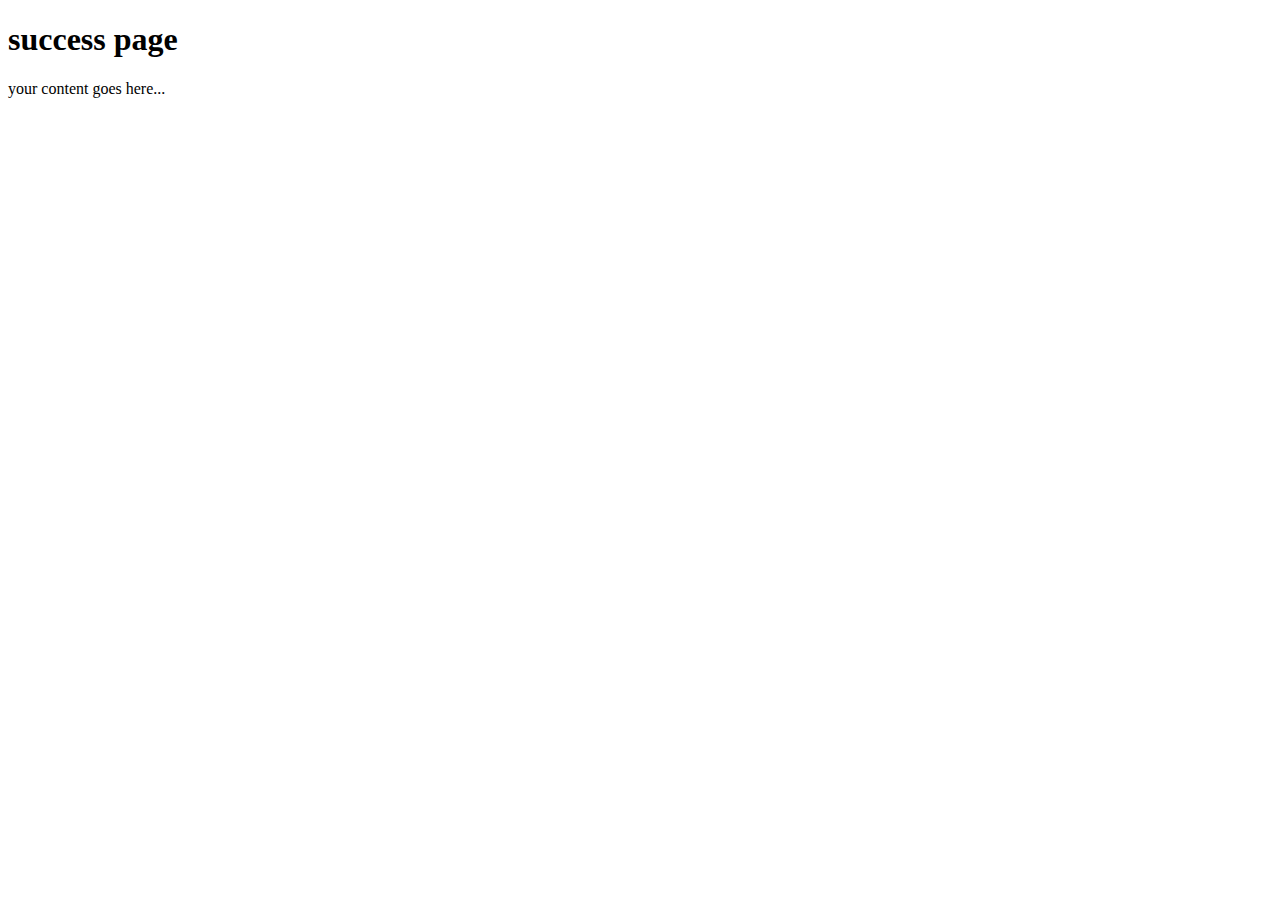
<file: comerceproject/comapp/templates/success.html>
<!DOCTYPE html>
<html lang="en">
<head>
    <meta charset="UTF-8">
    <meta name="viewport" content="width=device-width, initial-scale=1.0">
    <title>success page</title>
</head>
<body>
    <h1>success page</h1>
    <p>your content goes here...</p>
</body>
</html>
</file>
